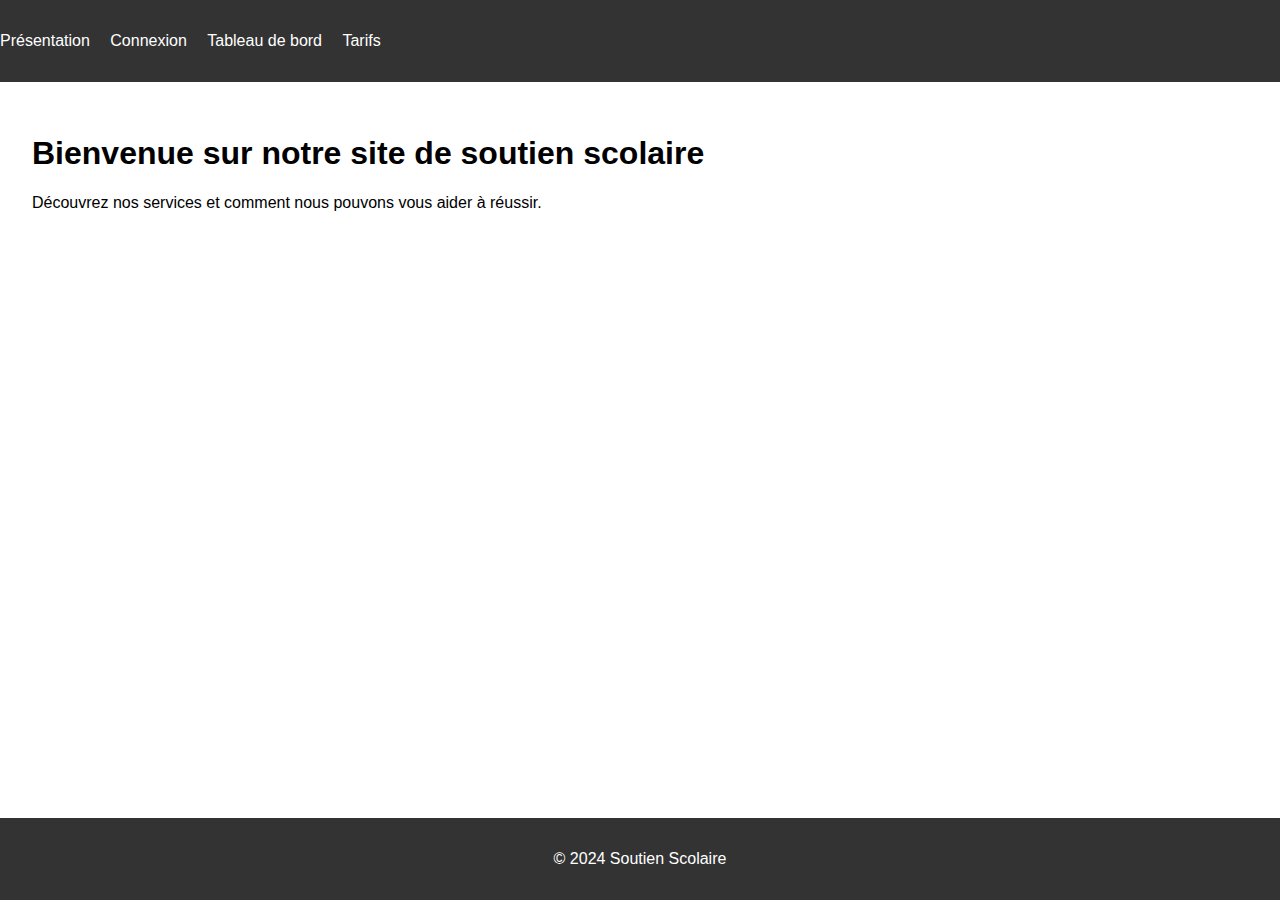
<file: index.html>
<!DOCTYPE html>
<html lang="en">
<head>
    <meta charset="UTF-8">
    <meta name="viewport" content="width=device-width, initial-scale=1.0">
    <title>Présentation</title>
    <link rel="stylesheet" href="style.css">
</head>
<body>
    <header>
        <nav>
            <ul>
                <li><a href="index.html">Présentation</a></li>
                <li><a href="login.html">Connexion</a></li>
                <li><a href="dashboard.html">Tableau de bord</a></li>
                <li><a href="tarifs.html">Tarifs</a></li>
            </ul>
        </nav>
    </header>
    <main>
        <h1>Bienvenue sur notre site de soutien scolaire</h1>
        <p>Découvrez nos services et comment nous pouvons vous aider à réussir.</p>
    </main>
    <footer>
        <p>&copy; 2024 Soutien Scolaire</p>
    </footer>
</body>
</html>
</file>
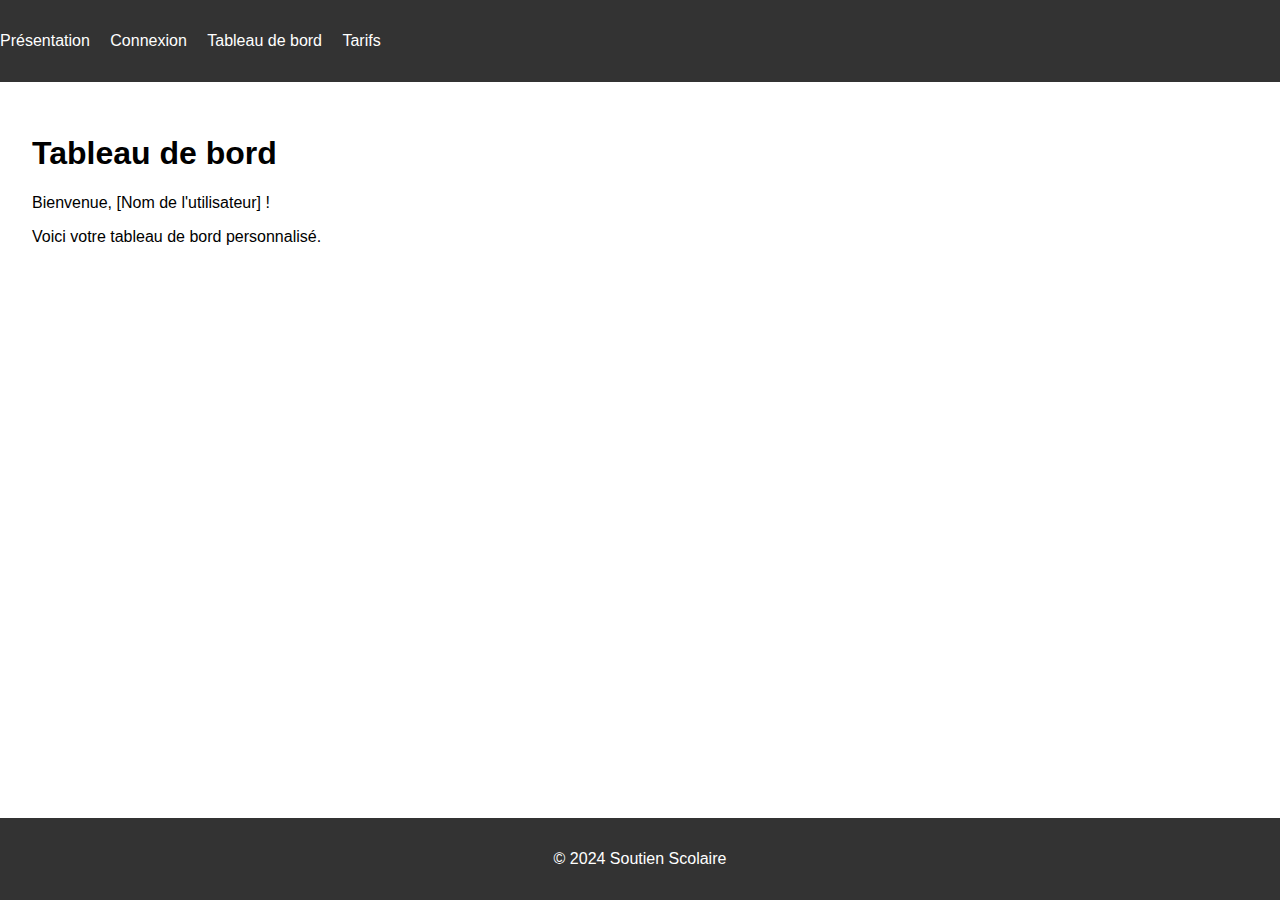
<file: dashboard.html>
<!DOCTYPE html>
<html lang="en">
<head>
    <meta charset="UTF-8">
    <meta name="viewport" content="width=device-width, initial-scale=1.0">
    <title>Tableau de bord</title>
    <link rel="stylesheet" href="style.css">
</head>
<body>
    <header>
        <nav>
            <ul>
                <li><a href="index.html">Présentation</a></li>
                <li><a href="login.html">Connexion</a></li>
                <li><a href="dashboard.html">Tableau de bord</a></li>
                <li><a href="tarifs.html">Tarifs</a></li>
            </ul>
        </nav>
    </header>
    <main>
        <h1>Tableau de bord</h1>
        <p>Bienvenue, [Nom de l'utilisateur] !</p>
        <p>Voici votre tableau de bord personnalisé.</p>
    </main>
    <footer>
        <p>&copy; 2024 Soutien Scolaire</p>
    </footer>
    <script src="script.js"></script>
</body>
</html>
</file>
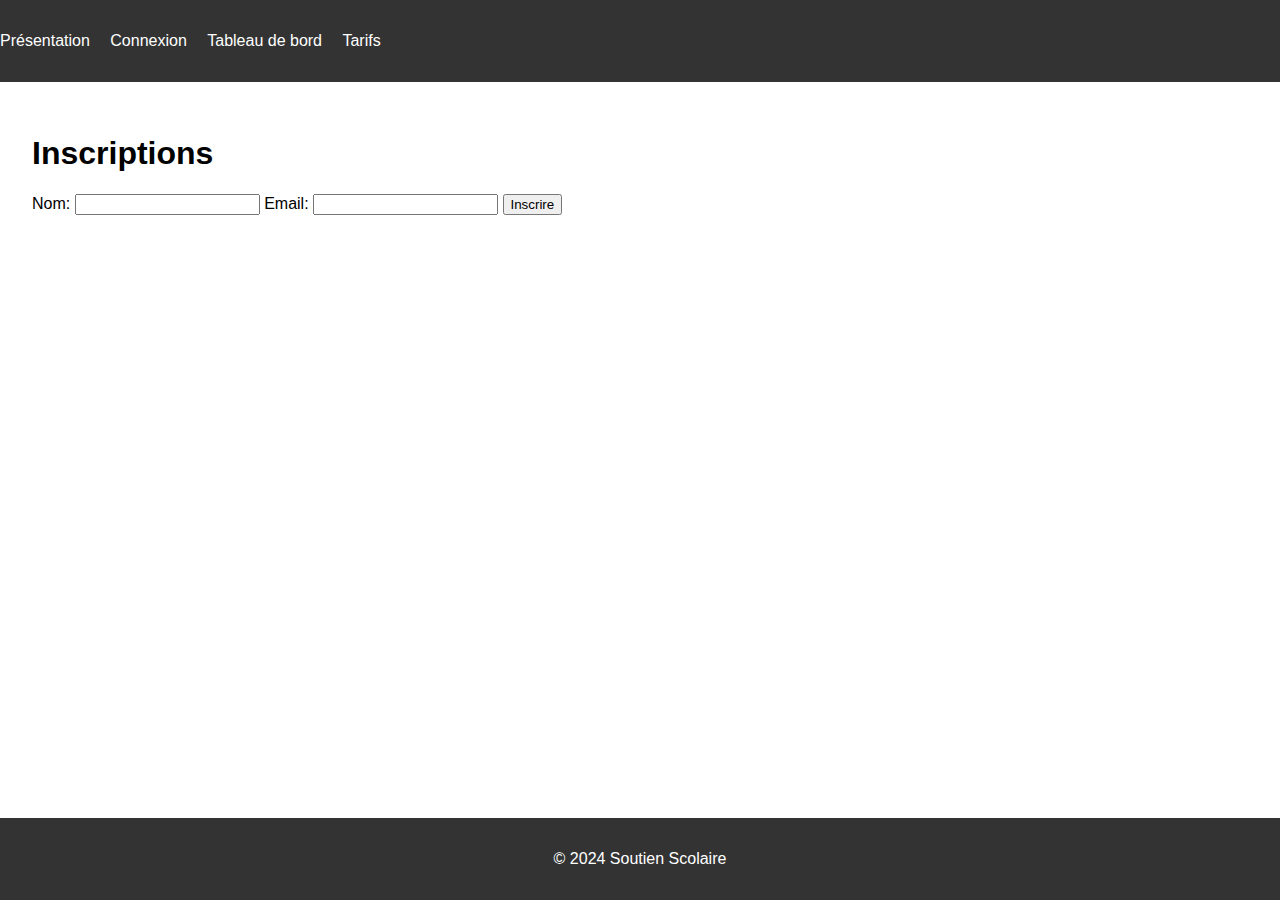
<file: inscription.html>
<!DOCTYPE html>
<html lang="en">
<head>
    <meta charset="UTF-8">
    <meta name="viewport" content="width=device-width, initial-scale=1.0">
    <title>Inscriptions</title>
    <link rel="stylesheet" href="style.css">
</head>
<body>
    <header>
        <nav>
            <ul>
                <li><a href="index.html">Présentation</a></li>
                <li><a href="login.html">Connexion</a></li>
                <li><a href="dashboard.html">Tableau de bord</a></li>
                <li><a href="tarifs.html">Tarifs</a></li>
            </ul>
        </nav>
    </header>
    <main>
        <h1>Inscriptions</h1>
        <form action="inscription_success.html" method="post">
            <label for="name">Nom:</label>
            <input type="text" id="name" name="name" required>
            <label for="email">Email:</label>
            <input type="email" id="email" name="email" required>
            <button type="submit">Inscrire</button>
        </form>
    </main>
    <footer>
        <p>&copy; 2024 Soutien Scolaire</p>
    </footer>
</body>
</html>
</file>
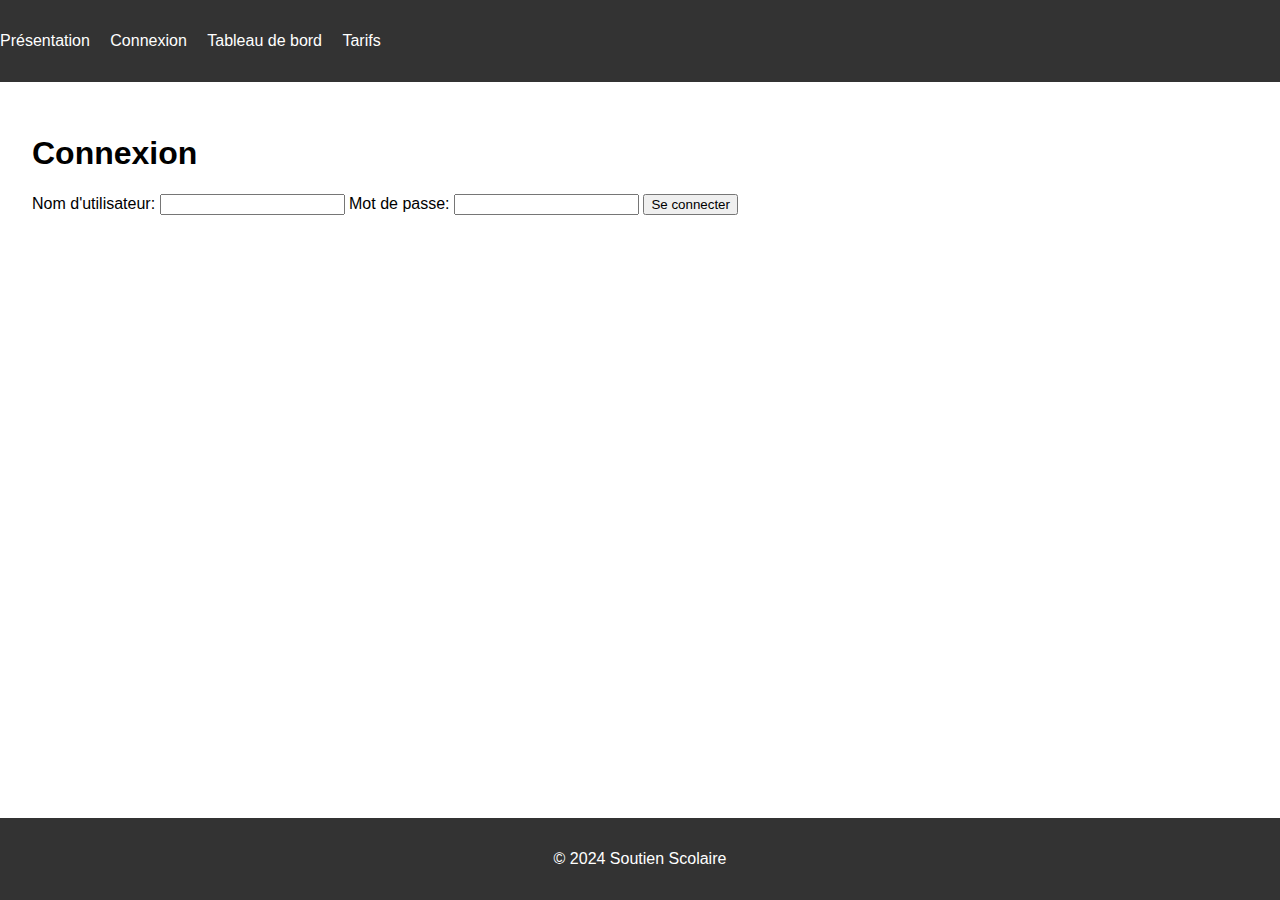
<file: login.html>
<!DOCTYPE html>
<html lang="en">
<head>
    <meta charset="UTF-8">
    <meta name="viewport" content="width=device-width, initial-scale=1.0">
    <title>Connexion</title>
    <link rel="stylesheet" href="style.css">
</head>
<body>
    <header>
        <nav>
            <ul>
                <li><a href="index.html">Présentation</a></li>
                <li><a href="login.html">Connexion</a></li>
                <li><a href="dashboard.html">Tableau de bord</a></li>
                <li><a href="tarifs.html">Tarifs</a></li>
            </ul>
        </nav>
    </header>
    <main>
        <h1>Connexion</h1>
        <form action="dashboard.html" method="post">
            <label for="username">Nom d'utilisateur:</label>
            <input type="text" id="username" name="username" required>
            <label for="password">Mot de passe:</label>
            <input type="password" id="password" name="password" required>
            <button type="submit">Se connecter</button>
        </form>
    </main>
    <footer>
        <p>&copy; 2024 Soutien Scolaire</p>
    </footer>
</body>
</html>
</file>
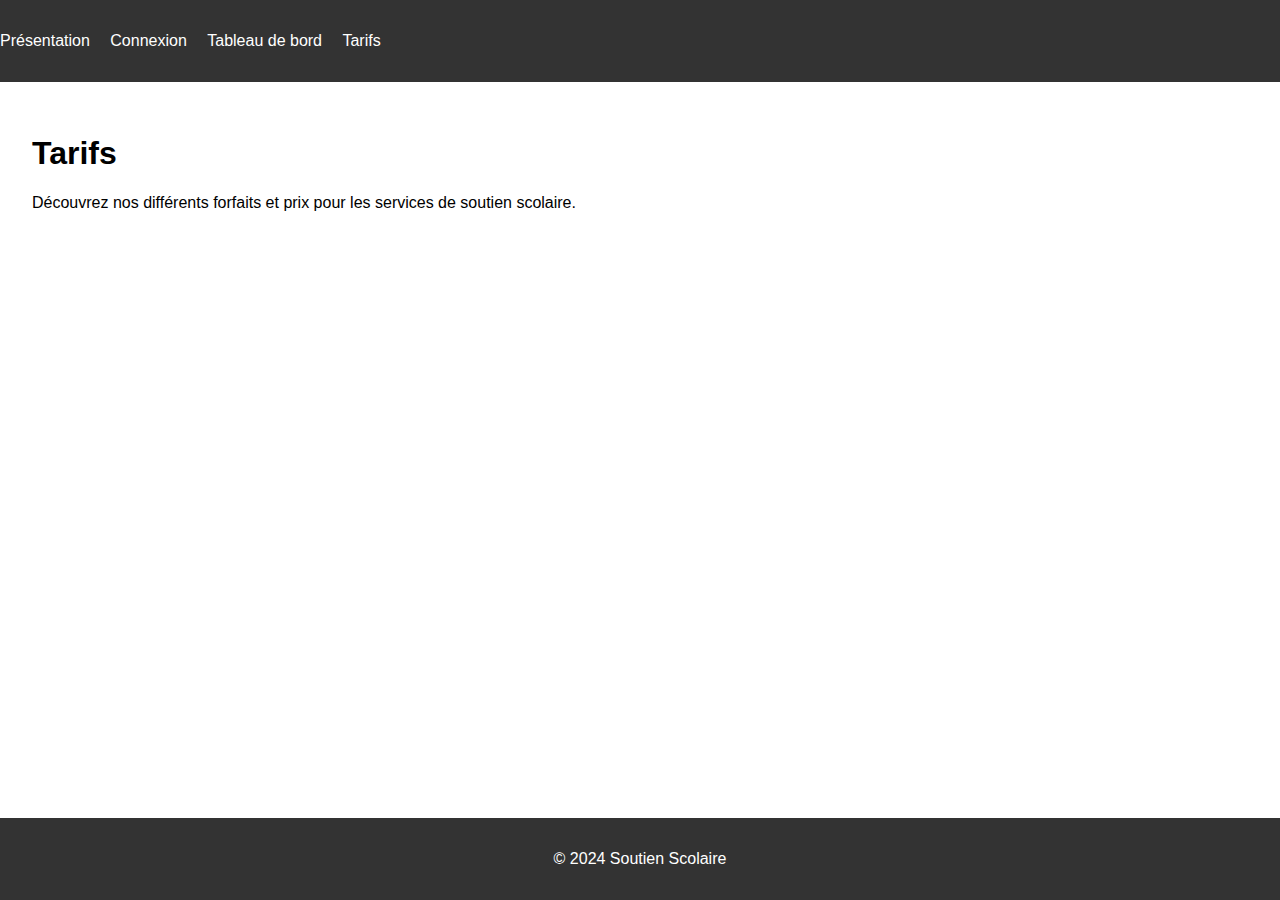
<file: tarifs.html>
<!DOCTYPE html>
<html lang="en">
<head>
    <meta charset="UTF-8">
    <meta name="viewport" content="width=device-width, initial-scale=1.0">
    <title>Tarifs</title>
    <link rel="stylesheet" href="style.css">
</head>
<body>
    <header>
        <nav>
            <ul>
                <li><a href="index.html">Présentation</a></li>
                <li><a href="login.html">Connexion</a></li>
                <li><a href="dashboard.html">Tableau de bord</a></li>
                <li><a href="tarifs.html">Tarifs</a></li>
            </ul>
        </nav>
    </header>
    <main>
        <h1>Tarifs</h1>
        <p>Découvrez nos différents forfaits et prix pour les services de soutien scolaire.</p>
    </main>
    <footer>
        <p>&copy; 2024 Soutien Scolaire</p>
    </footer>
</body>
</html>
</file>
<file: style.css>
body {
    font-family: Arial, sans-serif;
    margin: 0;
    padding: 0;
}

header {
    background-color: #333;
    color: white;
    padding: 1em 0;
}

nav ul {
    list-style-type: none;
    padding: 0;
}

nav ul li {
    display: inline;
    margin-right: 1em;
}

nav ul li a {
    color: white;
    text-decoration: none;
}

main {
    padding: 2em;
}

footer {
    background-color: #333;
    color: white;
    text-align: center;
    padding: 1em 0;
    position: fixed;
    bottom: 0;
    width: 100%;
}
</file>
